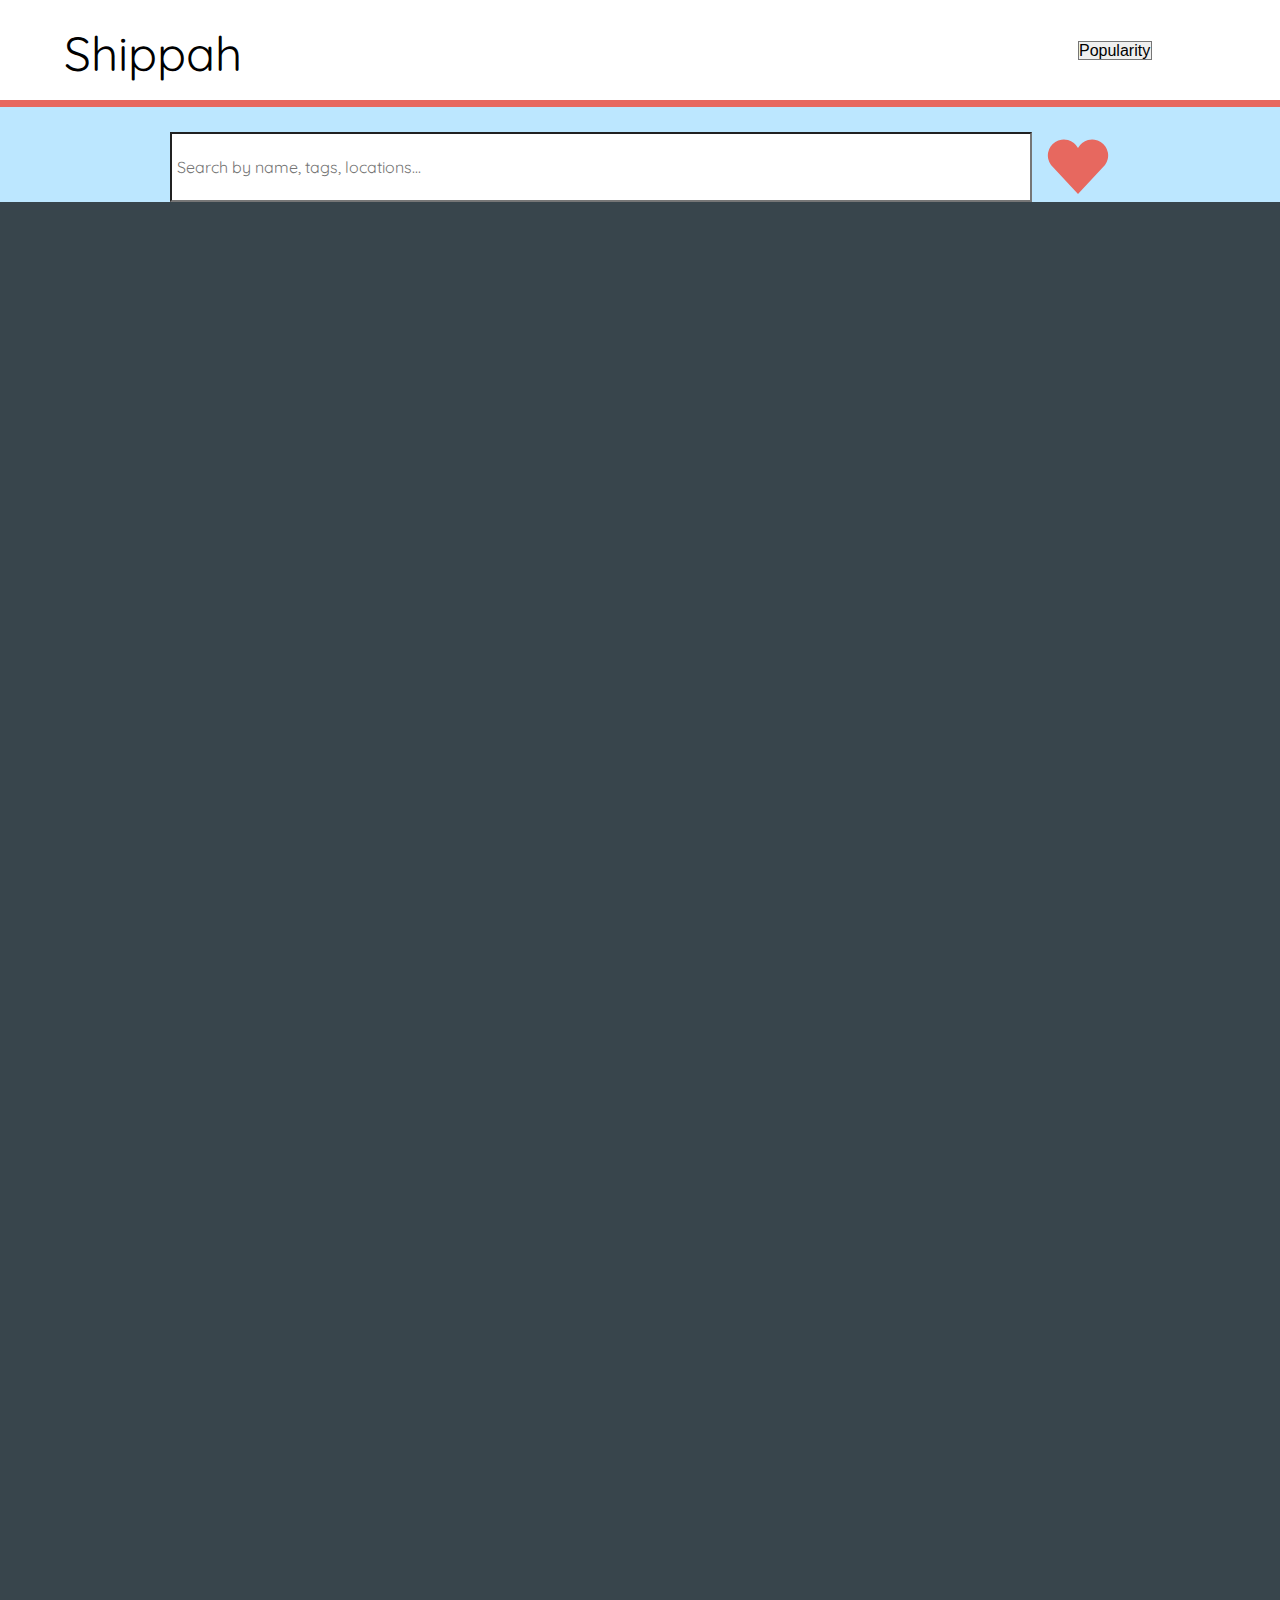
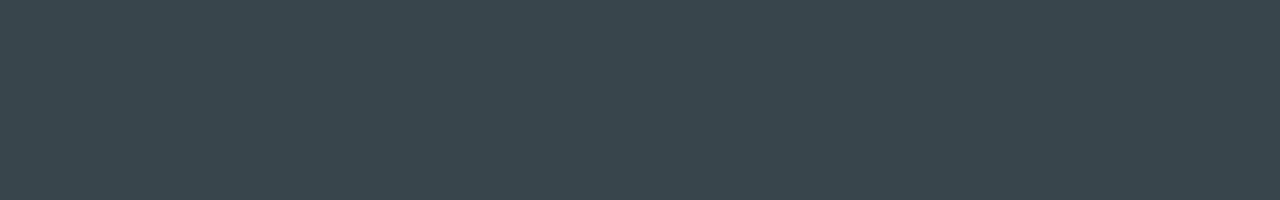
<file: index.html>
<!DOCTYPE HTML>
<html>
	<head>
		<title><3 | Shippah</title>
		<meta charset="UTF-8">
		<link rel='stylesheet' type='text/css' href='css/styles.css' />
		<link rel='stylesheet' type='text/css' href='css/imgareaselect-default.css' />	
		<link rel='stylesheet' type='text/css' href='css/normalize.css' />
		<link href='https://fonts.googleapis.com/css?family=Quicksand:400,700' rel='stylesheet' type='text/css' />
		<script src='https://cdn.firebase.com/js/client/2.2.1/firebase.js'></script>
	</head>
	<body>
		<div class='header'>
			<div id='title'>
				<p>Shippah</p>
			</div>
			<div id='sort_by'>
				<div>
					<select>
						<option>Popularity</option>
						<option>Recent</option>
					</select>
				</div>
			</div>
		</div>
		<div class='main'>
			<div class='content'>
				<div class='secondary_header'>
					<div id='search_bar'>
						<input type='text' placeholder='Search by name, tags, locations...' />
					</div>
					<div id='add_ship_button'>
						<svg class='add_ship_heart'>
							<path d="M5 30 A 16 16 0 1 1 32 13 A 16 16 0 1 1 59 30 L 32 59 Z" fill="#E7685F"/>
						</svg>
					</div>
				</div>
				<div class='ships'>
				</div>
			</div>
		</div>
		<div class='add_ship'>
		</div>
		<div class='overlay'>
		</div>
		<script type='text/javascript' src='js/jquery-1.11.3.min.js'></script>
  		<script type="text/javascript" src="js/jquery.imgareaselect.dev.js"></script>
		<script type='text/javascript' src="js/add_ship.js"></script>
		<script type="text/javascript" src="test.js"></script>
		<script type='text/javascript' src='js/display_ships.js'></script>
		<script type="text/javascript" src="js/firebase.js"></script>
	</body>
</html>
</file>
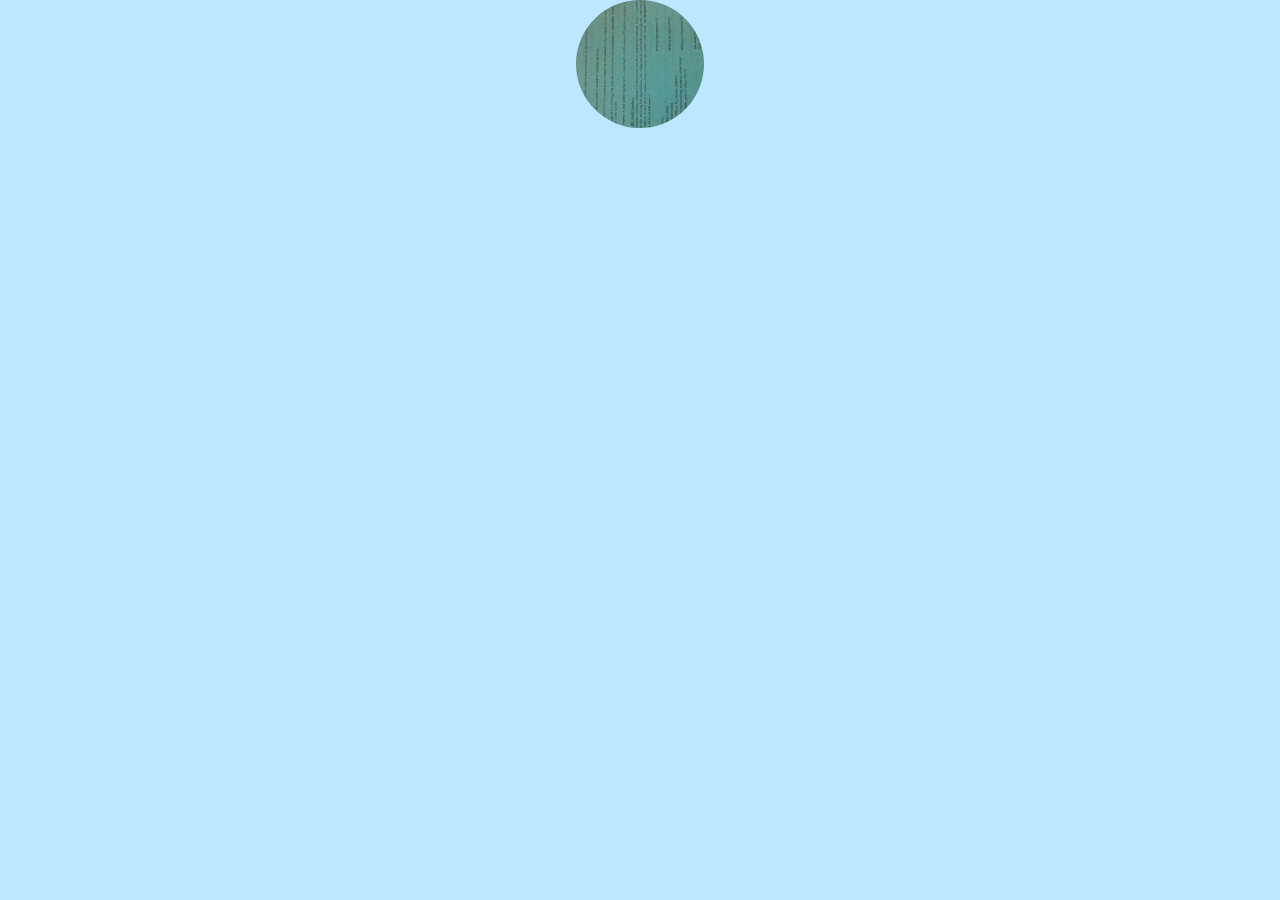
<file: test.html>
<html>
	<head>
		<link rel='stylesheet' type='text/css' href='css/styles.css' />
		<link rel='stylesheet' type='text/css' href='css/imgareaselect-default.css' />	
		<link rel='stylesheet' type='text/css' href='css/normalize.css' />
	</head>
<body>
<div class="add_ship_pic_1" style="background: url([data-uri]) -80.1616px -32.3232px / 262.626% no-repeat;"></div>
</body>
</html>
</file>
<file: css/styles.css>
html, body{
	margin: 0px;
	padding: 0px;
	font-family: 'Quicksand', serif;
	background: rgb(188, 231, 255);
}

div, p {
	margin: 0px;
	padding: 0px;
}

input {
	font-family: "Quicksand",serif;
}

.noselect {
    -webkit-touch-callout: none;
    -webkit-user-select: none;
    -khtml-user-select: none;
    -moz-user-select: none;
    -ms-user-select: none;
    user-select: none;
}

.header {
	width: 100%;
	height: 100px;
	border-bottom: solid 7px #E7685F;
	background: #FFF;
}

#title {
	float: left;
	height: 100%;
	display: table;
	margin-left: 5%;
	font-size: 48px;
}

#title p {
	display: table-cell;
	vertical-align: middle;
	padding-top: 5px;
}


#sort_by{
	float: right;
	height: 100%;
	display: table;
	margin-right: 10%;
}

#sort_by div {
	display: table-cell;
	vertical-align: middle;
}

.main {
	width: 100%;
	height: 100%;
	background: rgb(188, 231, 255);
}

.content {
	margin-left: 12.5%;
	width: 75%;
	text-align: center;
	overflow: hidden;
	margin-bottom: 50px;
}

.secondary_header {
	width: calc(100% - 20px);
	padding-top: 25px;
	float: left;
	margin-left: 10px;
	margin-right: 10px;
}

#search_bar {
	display: inline;
}

#search_bar input {
	width: calc(100% - 89px);
	height: 64px;
	padding-left: 5px;
	vertical-align: middle;
	font-size: 16px;
}

#add_ship_button {
	display: inline;
}

.add_ship_heart {
	width: 64px;
	height: 64px;
	vertical-align: middle;
	margin-left: 10px;
}

.add_ship_heart path{
	cursor: pointer;
}

.ships {
	text-align: center;
}

.ships>div {
	width: calc(50% - 20px);
	background: #FFF;
	margin: 20px 10px 0px;
	display: inline;
	float: left;
}

.card_header {
	width: 100%;
	height: 50px; /*HEIGHTS WILL BE CALCULATED VIA JAVASCRIPT*/
	background: #E7685F;
	display: table;
}

.card_title {
	display: table-cell;
	vertical-align: middle;
}

.card_title p {
	color: #FFF;
	font-size: 24px;
}

.card_main {
	width: 100%;
	height: 220px;
	text-align: center;
}

.card_persons {
	margin-top: 25px;
	vertical-align: middle;
}

.card_person_1, .card_person_2 {
	display: inline-block;
}

.card_pic_1, .card_pic_2 {
	width: 128px;
	height: 128px;
	border-radius: 64px;
	background-repeat: no-repeat;
	margin: 0px 20px 10px;
	border: solid 2px #E7685F;
	background: #DDD;
	
}

.card_name_1 p, .card_name_2 p {
	color: #E7685F;
}

.card_tags {
	width: 90%;
	margin: auto;
	margin-top: 25px;
}

.card_tags p {
	width: 100%;
	white-space: nowrap;
	font-size: 12px;
	text-overflow: ellipsis;
	display: block;
	overflow-y: hidden;
}
/*                                                  ADD SHIP*/

.add_ship {
	position: absolute;
	left: 0px;
	top: 0px;
	text-align: center;
	display: table;
	width: 100%;
	height: 100%;
	z-index: -1;
	visibility: hidden;
}

.add_ship_dialog {
	background: #FFF;
	text-align: center;
	display: table-cell;
	vertical-align: middle;
	position: absolute;
	width: 500px;
	height: 400px;
	/*border-radius: 20px;*/
}


.add_ship_header {
	/*border-radius: 20px 20px 0px 0px;*/
	width: 100%;
	height: 50px; /*HEIGHTS WILL BE CALCULATED VIA JAVASCRIPT*/
	background: #E7685F;
	display: table;
}

.add_ship_shipname {
	display: table-cell;
	vertical-align: middle;
}

.add_ship_shipname input {
	border: none;
	background: none;
	text-align: center;
	color: #FFF;
	font-size: 24px;
	outline: 0;
	text-decoration: underline;
	width: 90%;
}

.add_ship_main {
	width: 100%;
	height: 220px;
	text-align: center;
	display: table;
}

.add_ship_persons {
	display: table-cell;
	vertical-align: middle;
}

.add_ship_persons>div {
	display: inline-block;
}

.add_ship_pic_1, .add_ship_pic_2 {
	width: 128px;
	height: 128px;
	border-radius: 64px;
	background-repeat: no-repeat;
	margin: auto;
	margin-bottom: 10px;
	cursor: pointer;
	background-position: 0px 0px;
}

.add_ship_name_1 input, .add_ship_name_2 input {
	border: none;
	background: none;
	text-align: center;
	color: #FFF;
	color: #E7685F;
	outline: 0;
	font-size: 18px;
	text-decoration: underline;
}

.add_ship_tags {
}

.add_ship_tags_input {
	margin-bottom: 10px;
}

.add_ship_tags_display {
	margin-bottom: 10px;
	width: 360px;
	margin: auto;
}

.add_ship_tags_display p {
	width: 100%;
	white-space: nowrap;
	font-size: 12px;
	text-overflow: ellipsis;
	display: block;
	overflow-y: hidden;
}

.add_ship_button {
	width: 100%;
	position: absolute;
	bottom: 20px;
	text-align: center;
}

.add_ship_button input {
	color: #CCC;
	border: solid 2px #CCC;
	border-radius: 5px;
	background: none;
	font-size: 20px;
	cursor: pointer;
	transition: color 0.2s, border-color 0.2s;
}

.add_ship_button input:hover{
	color: #E7685F;
	border-color: #E7685F;
}

.edit_pic_1_dialog, .edit_pic_2_dialog {
	background: #FFF;
	text-align: center;
	display: table-cell;
	vertical-align: middle;
	width: initial;
	width: 300px;
	height: 400px;
	position: absolute;
	visibility: hidden;
}

.edit_pic_1_header, .edit_pic_2_header {
	width: 100%;
	height: 50px;
	background: #E7685F;
}

.edit_pic_1_main, .edit_pic_2_main {
	width: 100%;
	height: calc(100% - 70px);
	padding-top: 20px;
}

.edit_pic_1, .edit_pic_2 {
	width: calc(100% - 40px);
	height: calc(100% - 20px);
	margin: 0 20px 0;
}

.overlay {
	width: 100%;
	height: 200%;
	position: absolute;
	left: 0px;
	top: 0px;
	background: #000;
	opacity: 0.7;
	z-index: -1;
}
</file>
<file: css/imgareaselect-default.css>
/*
 * imgAreaSelect default style
 */

.imgareaselect-border1 {
	background: url(border-v.gif) repeat-y left top;
}

.imgareaselect-border2 {
    background: url(border-h.gif) repeat-x left top;
}

.imgareaselect-border3 {
    background: url(border-v.gif) repeat-y right top;
}

.imgareaselect-border4 {
    background: url(border-h.gif) repeat-x left bottom;
}

.imgareaselect-border1, .imgareaselect-border2,
.imgareaselect-border3, .imgareaselect-border4 {
    filter: alpha(opacity=50);
	opacity: 0.5;
}

.imgareaselect-handle {
    background-color: #fff;
    border: solid 1px #000;
    filter: alpha(opacity=50);
    opacity: 0.5;
}

.imgareaselect-outer {
    background-color: #000;
    filter: alpha(opacity=50);
    opacity: 0.5;
}

.imgareaselect-selection {  
}
</file>
